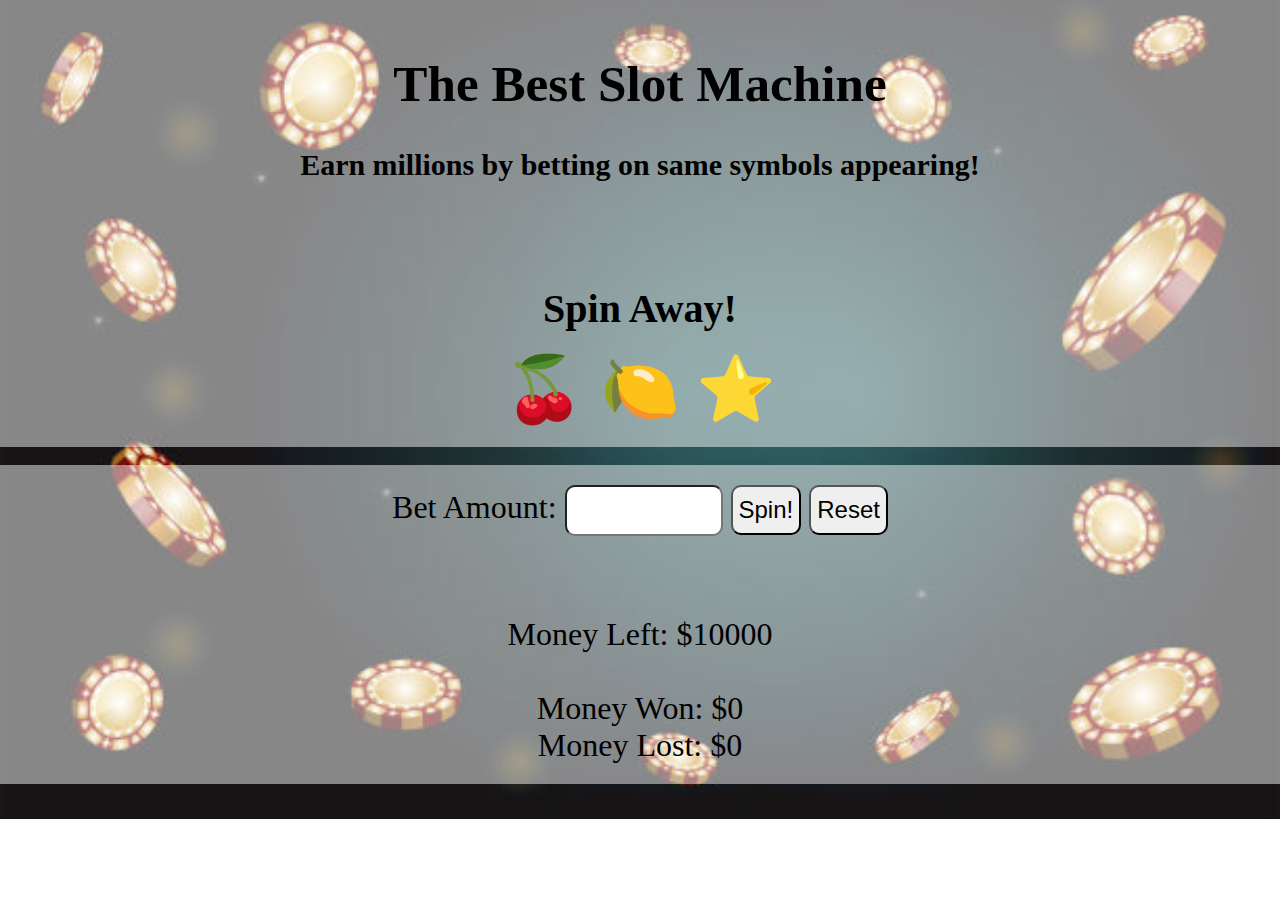
<file: hw2/index.html>
<!doctype html>
<html lang="en">
  <head>
    <meta charset="UTF-8" />
    <meta name="viewport" content="width=device-width, initial-scale=1.0" />
    <title>HW2 Slot Machine</title>
    <script src="js/script.js" defer></script>
    <link rel="stylesheet" href="style.css" />
  </head>
  <body>
    <header id="header">
      <h1>The Best Slot Machine</h1>
      <h3>Earn millions by betting on same symbols appearing!</h3>
    </header>

    <div id = "screen">
        <h2 id="spinTitle">Spin Away!</h2>
        <span id="reel1"></span>
        <span id="reel2"></span>
        <span id="reel3"></span>
    </div>
    <br>

 <div id="control">
        Bet Amount:
        <input id="betNum" type="text" size="10">
        <button id ="spinBtn"> Spin! </button>
        <button id="resetBtn"> Reset </button>
        <h1 id = "spinResult"></h1>
        <img src="image/getRich.avif" alt="won" id="wonImg">
        <img src="image/loseMoney.jpg" alt="lost" id="lostImg">
        <br>

        Money Left: 
        <span id = "moneyLeft"> </span>
        <br>
        <br>

        Money Won: 
        <span id = "won"> </span>
        <br>
        Money Lost: 
        <span id = "lost"> </span>
        
    </div>
  </body>
</html>
</file>
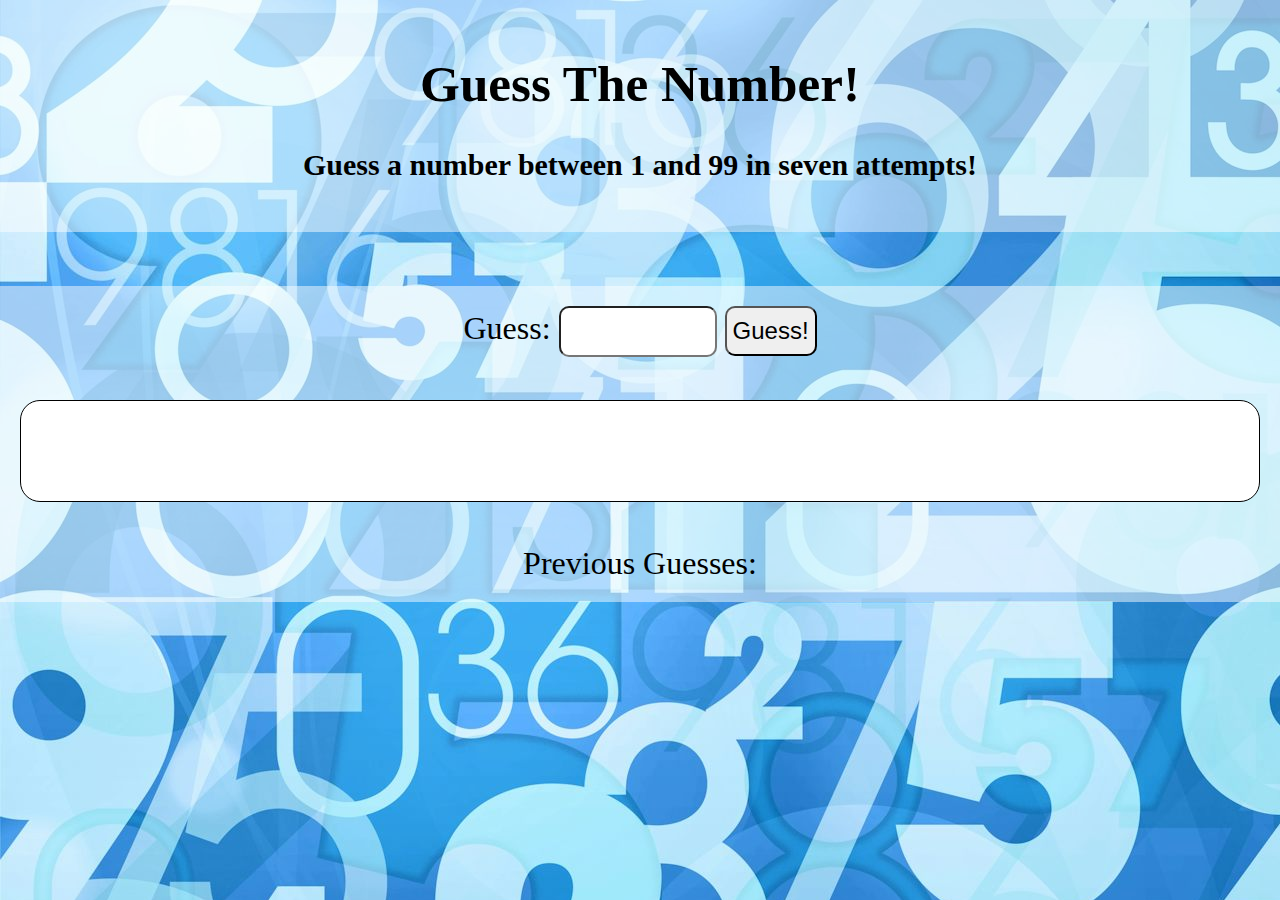
<file: lab2/index.html>
<!DOCTYPE html>
<html lang="en">
<head>
    <meta charset="UTF-8">
    <meta name="viewport" content="width=device-width, initial-scale=1.0">
    <title>Lab2: Guess the number</title>
    <link rel="stylesheet" href="style.css">
    <script src="js/script.js" defer>
        
    </script>
</head>
<body>
    <header id="header">
        <h1>Guess The Number!</h1>
        <h3>Guess a number between 1 and 99 in seven attempts!</h3>
    </header>

    <br>
    <br>
    <br>
    <div id="content">
        Guess:
        <input id="userGuess" type="text" size="10">
        <button id ="guessBtn"> Guess! </button>
        <h1 id = "guessResult"></h1>
        Previous Guesses:
        <span id ="userGuesses"></span>
    </div>

</body>
</html>
</file>
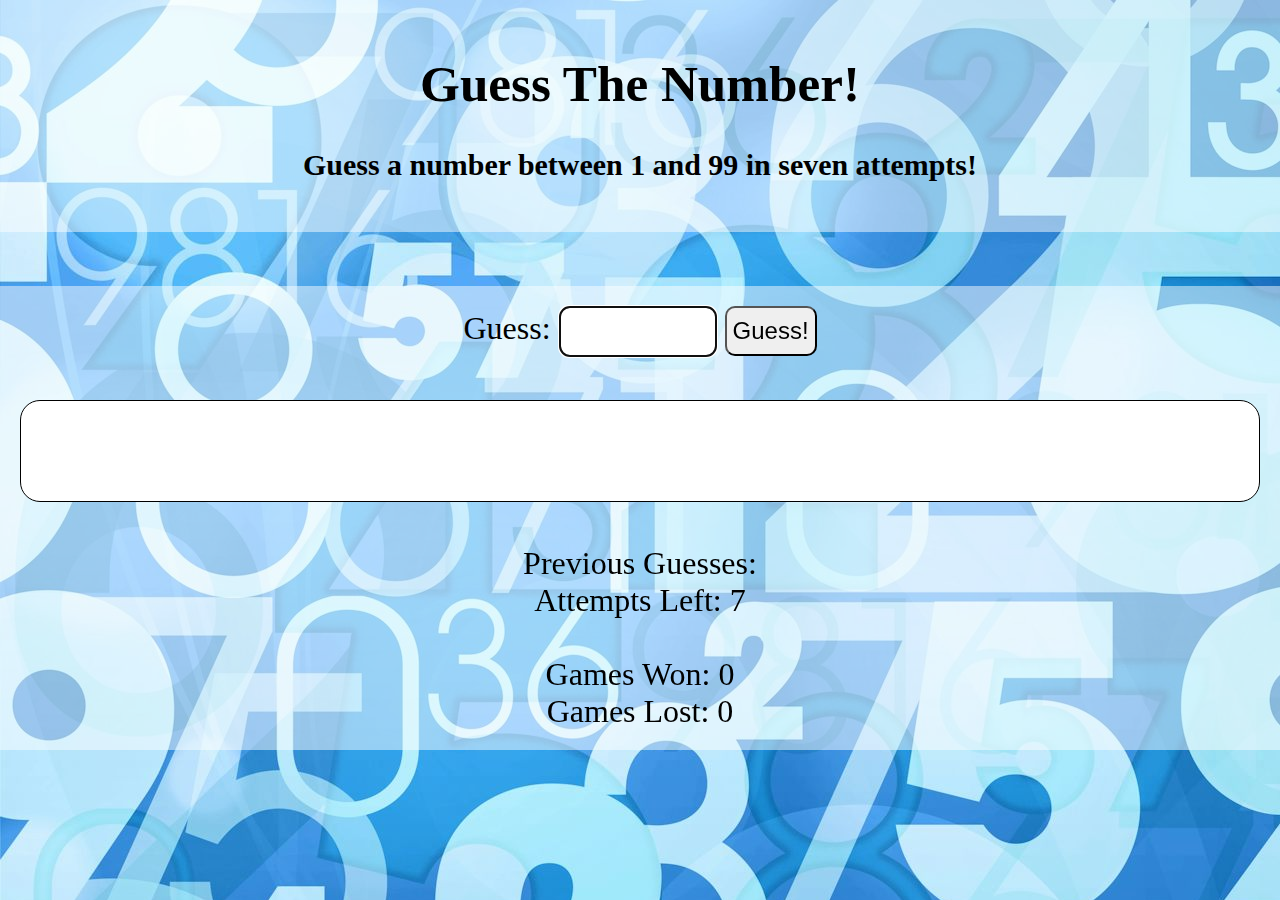
<file: lab2Tutorial/index.html>
<!DOCTYPE html>
<html lang="en">
<head>
    <meta charset="UTF-8">
    <meta name="viewport" content="width=device-width, initial-scale=1.0">
    <title>Lab2: Guess the number</title>
    <link rel="stylesheet" href="style.css">
    <script src="js/script.js" defer>
        
    </script>
</head>
<body>
    <header id="header">
        <h1>Guess The Number!</h1>
        <h3>Guess a number between 1 and 99 in seven attempts!</h3>
    </header>

    <br>
    <br>
    <br>
    <div id="content">
        Guess:
        <input id="userGuess" type="text" size="10">
        <button id ="guessBtn"> Guess! </button>
        <button id="resetBtn"> Reset </button>
        <h1 id = "guessResult"></h1>
        Previous Guesses:
        <span id ="feedback"></span>
        <br>

        Attempts Left: 
        <span id = "attemptsLeft"> </span>
        <br>
        <br>

        Games Won: 
        <span id = "won"> </span>
        <br>
        Games Lost: 
        <span id = "lost"> </span>
    </div>

</body>
</html>
</file>
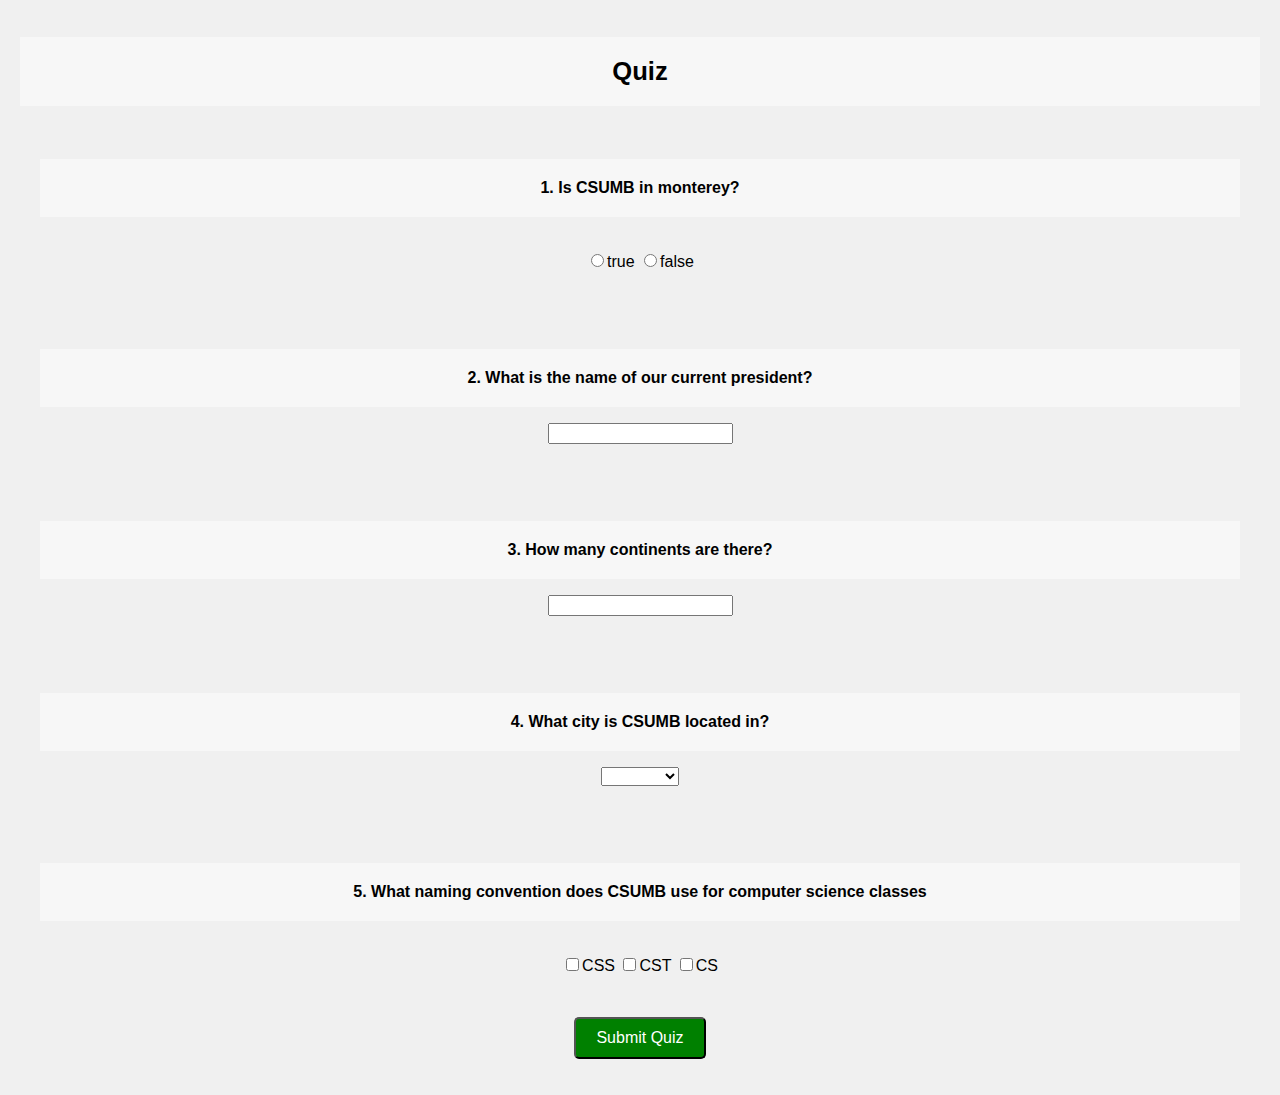
<file: lab3/index.html>
<!DOCTYPE html>
<html lang="en">
<head>
    <meta charset="UTF-8">
    <meta name="viewport" content="width=device-width, initial-scale=1.0">
    <title>Lab 3: Quiz</title>
    <script src="script.js" defer></script>
    <link rel="stylesheet" href="style.css">
</head>
<body>
    <h1>Quiz</h1>

    <section>
        <h3>1. Is CSUMB in monterey?</h3>
        <br>
        <label><input type="radio" name="q1" value="true">true</label>
        <label><input type="radio" name="q1" value="false">false</label>
        <h4 id="fb1"></h4>
        <img src = img/right.png alt="right" id="right1">
        <img src = img/wrong.png alt="wrong" id="wrong1">
    </section>
    <section>
        <h3>2. What is the name of our current president?</h3>
        <input type="text" id="q2">
        <h4 id="fb2"></h4>
        <img src = img/right.png alt="right" id="right2">
        <img src = img/wrong.png alt="wrong" id="wrong2">
    </section>
    <section>
        <h3>3. How many continents are there?</h3>
        <input type="number" id="q3" min="1">
        <h4 id="fb3"></h4>
        <img src = img/right.png alt="right" id="right3">
        <img src = img/wrong.png alt="wrong" id="wrong3">
    </section>
    <section>
        <h3>4. What city is CSUMB located in?</h3>
        <select name="" id="q4">
            <option value=""></option>
            <option value="seaside">Seaside</option>
            <option value="monterey">Monterey</option>
            <option value="marina">Marina</option>
        </select>
        <h4 id="fb4"></h4>
        <img src = img/right.png alt="right" id="right4">
        <img src = img/wrong.png alt="wrong" id="wrong4">
    </section>
    <section>
        <h3>5. What naming convention does CSUMB use for computer science classes</h3>
        <br>
        <label><input type="checkbox" id="q5" value="css">CSS</label>
        <label><input type="checkbox" id="q5" value="cst">CST</label>
        <label><input type="checkbox" id="q5" value="CS">CS</label>
        <h4 id="fb5"></h4>
        <img src = img/right.png alt="right" id="right5">
        <img src = img/wrong.png alt="wrong" id="wrong5">
    </section>
    <button>Submit Quiz</button>
    <p id="score"></p>
    <div id="results"></div>
</body>
</html>
</file>
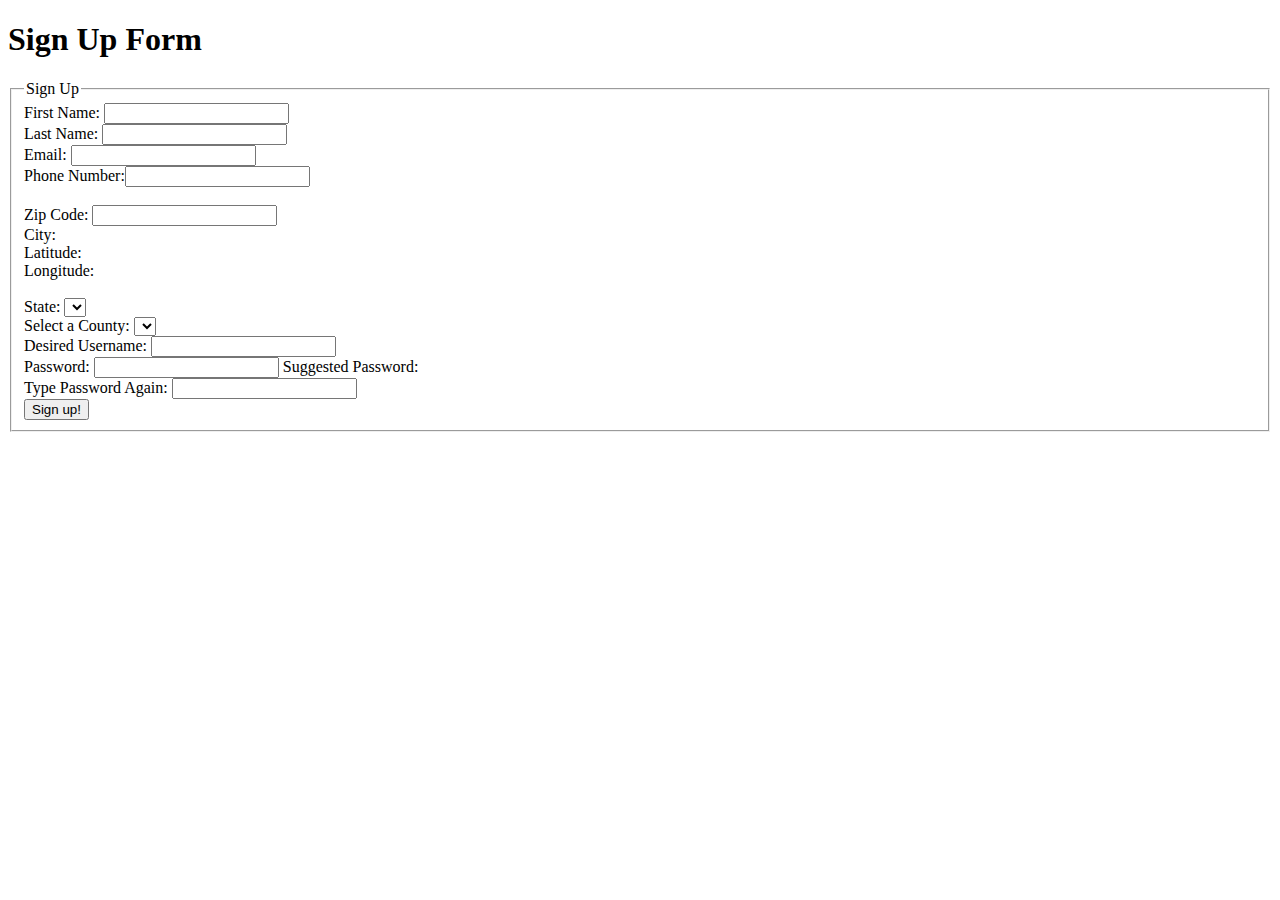
<file: lab4/index.html>
<!doctype html>
<html lang="en">
  <head>
    <meta charset="UTF-8" />
    <meta name="viewport" content="width=device-width, initial-scale=1.0" />
    <title>Lab 4: Sign up Form</title>
  </head>

  <body>
    <h1>Sign Up Form</h1>

    <fieldset>
      <legend>Sign Up</legend>
      First Name: <input type="text" /><br />
      Last Name: <input type="text" /><br />
      Email: <input type="text" /><br />
      Phone Number:<input type="text" /><br /><br />
      Zip Code: <input id="zipCode" type="text" /><br />
      City: <span id="city"></span>
      <br />
      Latitude: <span id = 'latitude'></span>
      <br />
      Longitude: <span id = 'longitude'></span>
      <br /><br />
      State:
      <select id="state"></select
      ><br />
      Select a County:
      <select id = "countySelect"></select>
      <br />

      Desired Username: <input type="text" id = "usernameInput"/>
      <span id = "ifTaken"></span>
      <br />
      Password: <input type="password" id = "passwordInput"/>
       Suggested Password: <span id = "passwordSuggest"></span> 
      <br>
      Type Password Again: <input type="password" /><br />
      <input type="submit" value="Sign up!" /> <br>
      <span id = "passwordMessage"></span>
    </fieldset>

    <script src="js/script.js"></script>
  </body>
</html>
</file>
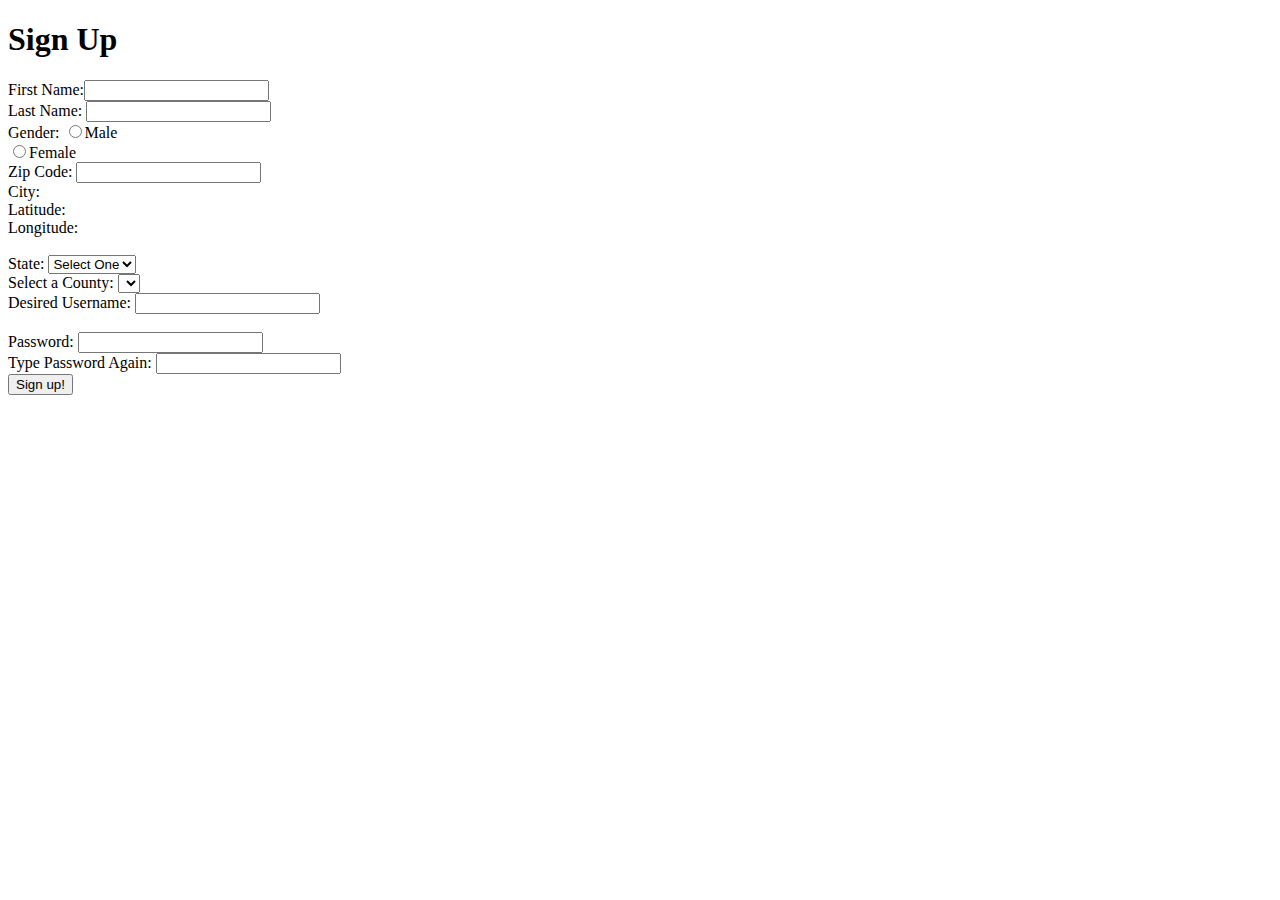
<file: lab4tutorial/index.html>
<!doctype html>
<html>
  <head>
    <title>Sign Up Page</title>
    <script src="js/script.js" defer></script>
  </head>

  <body>
    <h1>Sign Up</h1>
    <form id="signupForm" action="welcome.html">
      First Name:<input type="text" name="fName" /><br />
      Last Name: <input type="text" name="lName" /><br />
      Gender:
      <input type="radio" name="gender" value="m" />Male<br />
      <input type="radio" name="gender" value="f" />Female<br />
      Zip Code: <input type="text" id="zip" name="zip" /><br />
      City: <span id="city"></span> <br />
      Latitude: <span id="latitude"></span><br />
      Longitude: <span id="longitude"></span><br /><br />

      State:
      <select id="state" name="state">
        <option>Select One</option>
        <option value="ca">California</option>
        <option value="ny">New York</option>
        <option value="tx">Texas</option>
      </select>
      <br />

      Select a County:
      <select id="county"></select
      ><br />

      Desired Username:
      <input type="text" id="username" /> <span id="usernameError"></span
      ><br /><br />
      Password: <input type="password" id="password" />
      <span id="suggestedPwd"></span>
      <br />
      Type Password Again: <input type="password" id="confirmPassword" /><br />

      <span id="passwordError"></span>
      <span id="confirmPasswordError"></span>

      <input type="submit" value="Sign up!" />
    </form>
  </body>
</html>
</file>
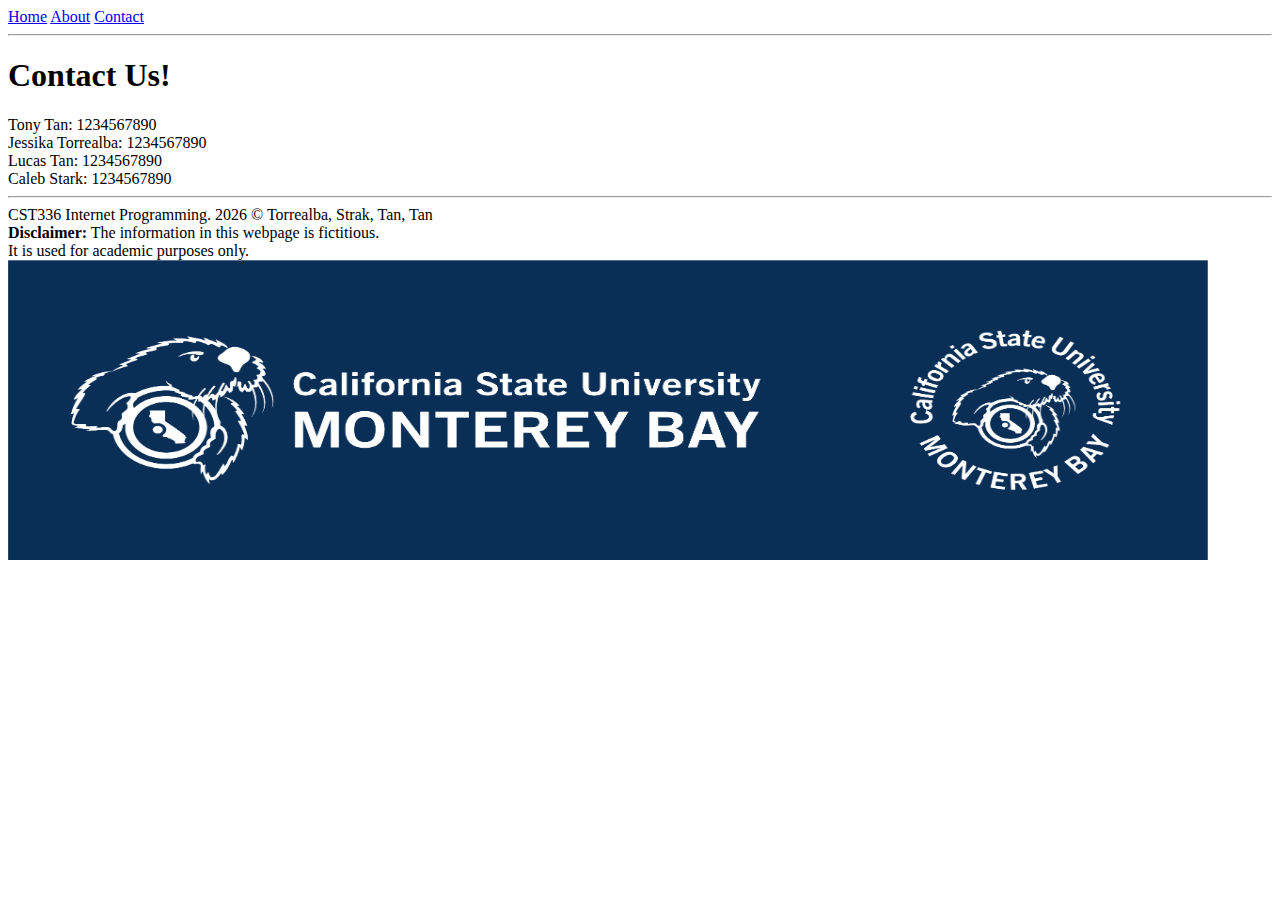
<file: lab1/contact.html>
<!doctype html>
<html lang="en">
  <head>
    <meta charset="UTF-8" />
    <meta name="viewport" content="width=device-width, initial-scale=1.0" />
    <title>Document</title>
  </head>
  <body>
    <nav>
      <a href="website.html">Home</a>
      <a href="about.html">About</a>
      <a href="contact.html">Contact</a>
    </nav>
    <hr />
    <h1>Contact Us!</h1>
    Tony Tan: 1234567890
    <br />
    Jessika Torrealba: 1234567890
    <br />
    Lucas Tan: 1234567890
    <br />
    Caleb Stark: 1234567890
    <hr />
    <footer>
      CST336 Internet Programming. 2026 &#169; Torrealba, Strak, Tan, Tan
      <br />
      <b>Disclaimer:</b> The information in this webpage is fictitious.
      <br />
      It is used for academic purposes only.

      <br />

      <img src="Pics/image.png" width="1200" height="300" alt="banner" />
    </footer>
  </body>
</html>
</file>
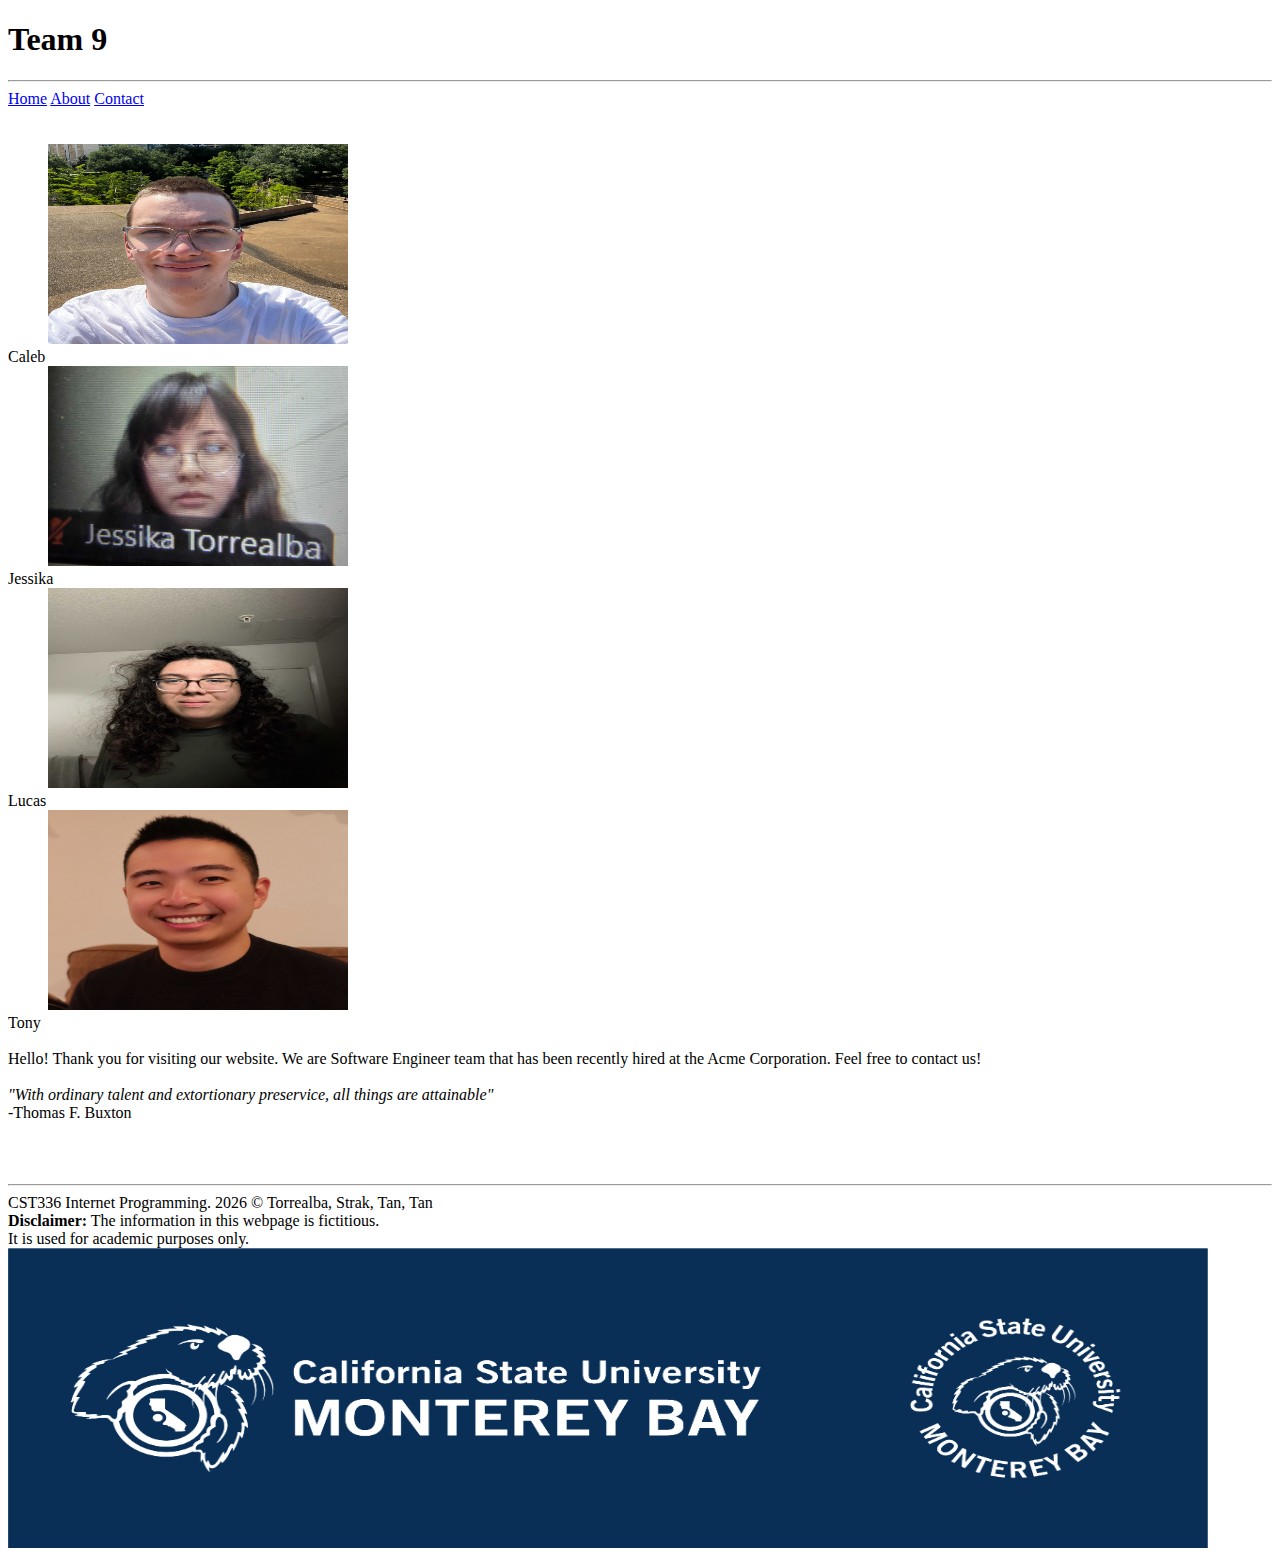
<file: lab1/website.html>
<!doctype html>
<html lang="en">
  <head>
    <meta charset="UTF-8" />
    <meta name="viewport" content="width=device-width, initial-scale=1.0" />
    <title>Document</title>
  </head>
  <body>
    <h1>Team 9</h1>
    <hr />
    <nav>
      <a href="website.html">Home</a>
      <a href="about.html">About</a>
      <a href="contact.html">Contact</a>
    </nav>

    <br />
    <br />
    <img
      src="Pics/Caleb.jpg"
      style="margin-left: 40px"
      width="300"
      height="200"
      alt="Caleb"
    />
    <br />
    Caleb
    <br />
    <img
      src="Pics/Jessika.jpg"
      style="margin-left: 40px"
      width="300"
      height="200"
      alt="Jessika"
    />
    <br />
    Jessika
    <br />
    <img
      src="Pics/Lucas.jpg"
      style="margin-left: 40px"
      width="300"
      height="200"
      alt="Lucas"
    />
    <br />
    Lucas
    <br />
    <img
      src="Pics/Tony.jpg"
      style="margin-left: 40px"
      width="300"
      height="200"
      alt="Tony"
    />
    <br />
    Tony
    <br />
    <br />
    Hello! Thank you for visiting our website. We are Software Engineer team
    that has been recently hired at the Acme Corporation. Feel free to contact
    us!
    <br />
    <br />
    <em>
      "With ordinary talent and extortionary preservice, all things are
      attainable"
    </em>
    <br />
    -Thomas F. Buxton
    <br />
    <br />
    <br />
    <br />
    <hr />
    <footer>
      CST336 Internet Programming. 2026 &#169; Torrealba, Strak, Tan, Tan
      <br />
      <b>Disclaimer:</b> The information in this webpage is fictitious.
      <br />
      It is used for academic purposes only.
      <br />
      <img src="Pics/image.png" width="1200" height="300" alt="banner" />
    </footer>
  </body>
</html>
</file>
<file: hw2/style.css>
body {
  text-align: center;
  background-image: url("image/background.jpg");
  background-repeat: no-repeat;
  background-size: cover;
  background-position: center;
  color: black;
  margin: 0 auto;
}
#header {
  font-size: 1.6rem;
  padding: 20px;
  background-color: rgba(255, 255, 255, 0.49);
}
#screen {
  font-size: 4rem;
  background-color: rgba(255, 255, 255, 0.49);
  padding: 20px;
}
#spinTitle {
  font-size: 2.5rem;
  margin-bottom: 20px;
}
#control {
  font-size: 2rem;
  background-color: rgba(255, 255, 255, 0.49);
  padding: 20px;
}
#betNum {
  font-size: 1.4rem;
  width: 150px;
  height: 45px;
  border-radius: 10px;
}
#spinBtn {
  font-size: 1.5rem;
  width: 150;
  height: 50px;
  border-radius: 10px;
}
#resetBtn {
  font-size: 1.5rem;
  width: 150;
  height: 50px;
  border-radius: 10px;
}
#wonImg,
#lostImg {
  max-width: 300px;
  max-height: 300px;
  margin: 20px;
}
</file>
<file: lab2/style.css>
body{
    text-align: center;
    background-image: url("pics/img.jpg");
    color: black;
    margin: 0 auto;
}
#header{
    font-size: 1.6rem;
    padding: 20px;
    background-color: rgba(255, 255, 255, 0.49);
}
#content{
    font-size: 2rem;
    background-color: rgba(255, 255, 255, 0.49);
    padding: 20px;
}
#userGuess{
    font-size: 1.4rem;
    width: 150px;
    height: 45px;
    border-radius: 10px;
}
#guessBtn{
    font-size: 1.5rem;
    width: 150;
    height: 50px;
    border-radius: 10px;
}
#guessResult{
    background-color: white;
    height: 100px;
    border: 1px solid black;
    border-radius: 20px;
}
</file>
<file: lab2Tutorial/style.css>
body {
  text-align: center;
  background-image: url("pics/img.jpg");
  color: black;
  margin: 0 auto;
}
#header {
  font-size: 1.6rem;
  padding: 20px;
  background-color: rgba(255, 255, 255, 0.49);
}
#content {
  font-size: 2rem;
  background-color: rgba(255, 255, 255, 0.49);
  padding: 20px;
}
#userGuess {
  font-size: 1.4rem;
  width: 150px;
  height: 45px;
  border-radius: 10px;
}
#guessBtn {
  font-size: 1.5rem;
  width: 150;
  height: 50px;
  border-radius: 10px;
}
#resetBtn {
  font-size: 1.5rem;
  width: 150;
  height: 50px;
  border-radius: 10px;
}
#guessResult {
  background-color: white;
  height: 100px;
  border: 1px solid black;
  border-radius: 20px;
}
</file>
<file: lab3/style.css>
body{
    background-color: #f0f0f0;
    font-family: Arial, sans-serif;
    margin: 0;
    padding: 20px;
    text-align: center;
}
section{
    padding: 20px;
}
img{
    width: 50px;
    height: auto;
    display: block;
    margin: 10px auto;
}
section h3{
      font-size: 1rem;
  background-color: rgba(255, 255, 255, 0.49);
  padding: 20px;
}
h1{
  font-size: 1.6rem;
  padding: 20px;
  background-color: rgba(255, 255, 255, 0.49);
}
button{
    padding: 10px 20px;
    font-size: 1rem;
    background-color: green;
    color: white;
    border-radius: 5px;
}
</file>
